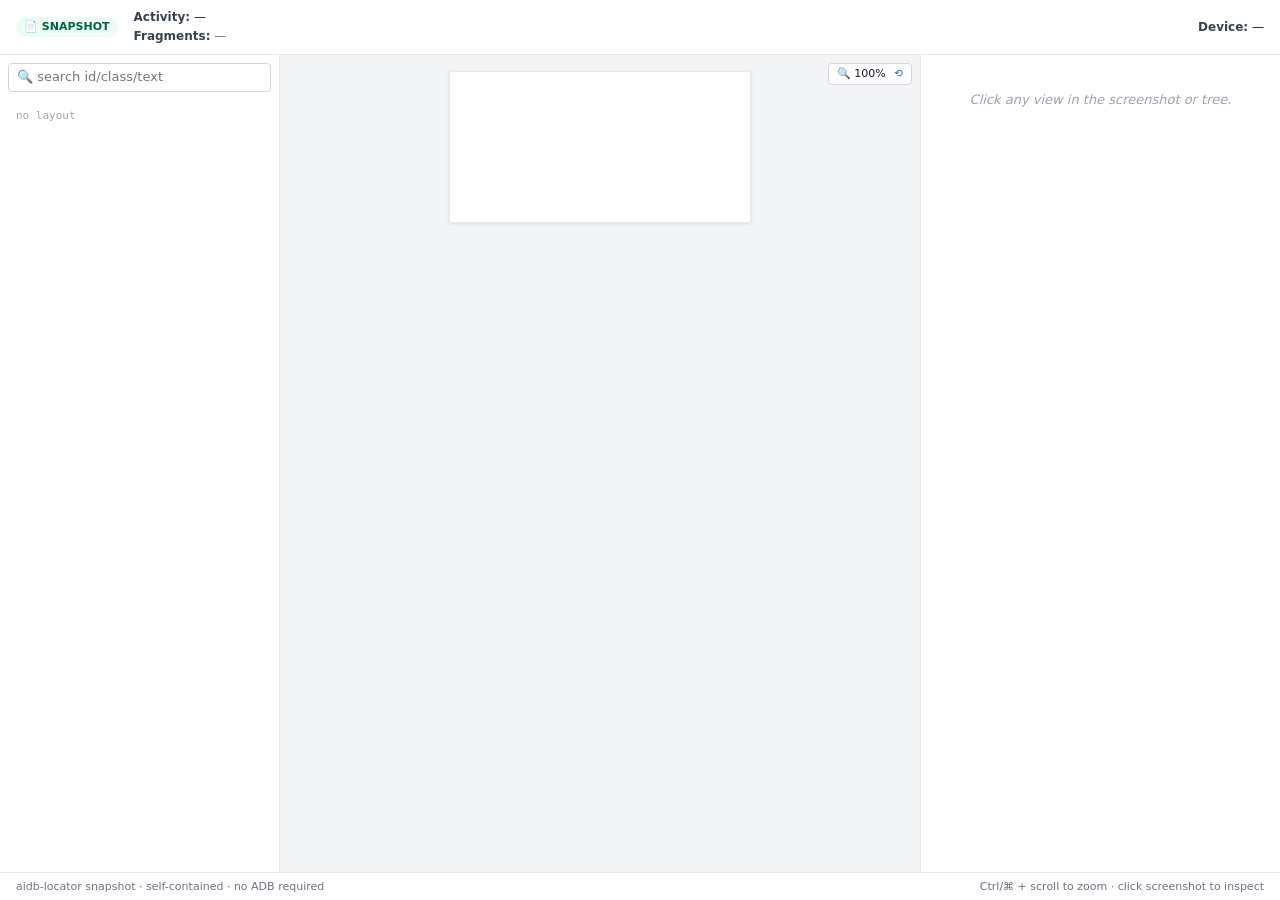
<file: src/aidb_locator/ui/static/snapshot_template.html>
<!DOCTYPE html>
<html lang="en">
<head>
  <meta charset="UTF-8" />
  <meta name="viewport" content="width=device-width, initial-scale=1.0" />
  <title>aidb-locator snapshot</title>
  <link rel="icon" href="data:image/svg+xml,%3Csvg xmlns='http://www.w3.org/2000/svg' viewBox='0 0 100 100'%3E%3Ctext y='.9em' font-size='90'%3E%F0%9F%93%84%3C/text%3E%3C/svg%3E" />
  <style>
    * { box-sizing: border-box; }
    html, body { margin: 0; padding: 0; height: 100%; }
    body {
      font: 13px/1.4 -apple-system, BlinkMacSystemFont, "Segoe UI", system-ui, sans-serif;
      color: #111827; background: #f9fafb;
    }
    .mono { font-family: "SF Mono", Menlo, Consolas, monospace; }
    button { font: inherit; cursor: pointer; }

    #app { display: flex; flex-direction: column; height: 100vh; }

    header.top {
      display: flex; align-items: center; gap: 16px;
      padding: 8px 16px; background: white; border-bottom: 1px solid #e5e7eb;
      flex-shrink: 0;
    }
    header.top .meta { font-size: 12px; flex: 1; line-height: 1.6; }
    header.top .meta b { color: #374151; }
    header.top .meta .muted { color: #6b7280; }
    header.top .badge {
      background: #ecfdf5; color: #065f46; padding: 2px 8px; border-radius: 999px;
      font-size: 11px; font-weight: 600;
    }
    header.top .pill {
      background: #fef3c7; color: #92400e; padding: 2px 8px; border-radius: 999px;
      font-size: 11px; font-weight: 600;
    }

    #changes-banner {
      flex-shrink: 0; background: #fff7ed; border-bottom: 1px solid #fdba74;
      max-height: 40vh; overflow: auto;
    }
    #changes-banner summary {
      padding: 8px 16px; cursor: pointer; font-weight: 600; color: #9a3412;
      list-style: none; user-select: none;
    }
    #changes-banner summary::before { content: "▸ "; }
    #changes-banner[open] summary::before { content: "▾ "; }
    #changes-banner .changes-toolbar {
      padding: 0 16px 8px 16px; display: flex; align-items: center; gap: 12px;
    }
    #changes-banner .changes-toolbar button {
      background: #ea580c; color: white; border: none; border-radius: 4px;
      padding: 4px 12px; font-size: 12px; font-weight: 600;
    }
    #changes-banner .changes-toolbar button:hover { background: #c2410c; }
    #changes-banner .copy-feedback {
      font-size: 11px; color: #15803d; font-weight: 600; opacity: 0;
      transition: opacity 0.2s;
    }
    #changes-banner .copy-feedback.show { opacity: 1; }
    #changes-banner table {
      width: 100%; border-collapse: collapse; font-size: 12px; margin: 0 0 8px 0;
    }
    #changes-banner th, #changes-banner td {
      text-align: left; padding: 4px 8px; border-bottom: 1px solid #fed7aa;
    }
    #changes-banner th { background: #fed7aa; color: #7c2d12; position: sticky; top: 0; }
    #changes-banner tr:hover { background: #ffedd5; cursor: pointer; }
    #changes-banner code {
      background: rgba(255,255,255,0.6); padding: 1px 4px; border-radius: 3px;
      font-size: 11px;
    }
    #changes-banner .arrow { color: #9a3412; font-weight: bold; }

    main {
      flex: 1; min-height: 0;
      display: grid; grid-template-columns: 280px 1fr 360px;
    }
    aside.tree-pane, aside.details-pane {
      background: white; overflow: auto; min-height: 0;
    }
    aside.tree-pane { border-right: 1px solid #e5e7eb; }
    aside.details-pane { border-left: 1px solid #e5e7eb; }

    .tree-search {
      width: calc(100% - 16px); margin: 8px; padding: 4px 8px;
      border: 1px solid #d1d5db; border-radius: 4px; font: inherit;
    }
    .tree {
      padding: 0 8px 16px 8px; font-family: "SF Mono", Menlo, Consolas, monospace;
      font-size: 11px;
    }
    .tree-row {
      padding: 2px 4px; border-radius: 3px; cursor: pointer;
      white-space: nowrap;
    }
    .tree-row:hover { background: #f3f4f6; }
    .tree-row.selected { background: #dbeafe; color: #1e40af; font-weight: 600; }
    .tree-row.modified::after {
      content: " ●"; color: #ea580c; font-weight: bold;
    }
    .tree-toggle {
      display: inline-block; width: 12px; cursor: pointer; user-select: none;
    }
    .tree-children { margin-left: 12px; }

    section.canvas-pane {
      background: #f3f4f6; overflow: auto; position: relative; min-height: 0;
    }
    .canvas-wrap {
      min-height: 100%;
      display: flex; align-items: flex-start; justify-content: center;
      padding: 16px;
    }
    canvas.screenshot {
      background: white;
      box-shadow: 0 1px 3px rgba(0,0,0,0.1);
      border: 1px solid #e5e7eb;
      cursor: crosshair;
      max-width: none; height: auto;
    }
    .zoom-badge {
      position: absolute; top: 8px; right: 8px;
      background: rgba(255,255,255,0.9); border: 1px solid #d1d5db;
      border-radius: 4px; padding: 2px 8px; font-size: 11px;
      display: flex; align-items: center; gap: 8px;
    }
    .zoom-badge button {
      border: none; background: transparent; color: #2563eb; padding: 0;
    }

    .details { padding: 12px; }
    .details h3 {
      font-size: 11px; font-weight: 600; color: #6b7280;
      text-transform: uppercase; letter-spacing: 0.05em;
      margin: 16px 0 8px 0; padding-bottom: 4px; border-bottom: 1px solid #e5e7eb;
    }
    .details h3:first-child { margin-top: 0; }
    .details .row {
      display: flex; gap: 8px; padding: 2px 0; align-items: baseline;
      font-size: 12px;
    }
    .details .row .k {
      width: 96px; flex-shrink: 0; color: #6b7280; font-weight: 500;
    }
    .details .row .v {
      flex: 1; word-break: break-all; font-family: "SF Mono", Menlo, Consolas, monospace;
      font-size: 11px;
    }
    .details .empty {
      color: #9ca3af; font-style: italic; padding: 24px 8px; text-align: center;
    }
    .details .copy-btn {
      background: #2563eb; color: white; padding: 4px 12px; border: none;
      border-radius: 4px; font-size: 11px; margin-top: 8px;
    }
    .details .change-row {
      background: #fff7ed; border: 1px solid #fed7aa; border-radius: 4px;
      padding: 4px 8px; margin-bottom: 4px; font-size: 11px;
    }
    .details .change-row .label { font-weight: 600; color: #9a3412; }
    .details .change-row code {
      background: white; padding: 1px 4px; border-radius: 3px;
      font-size: 10px;
    }

    footer.bot {
      flex-shrink: 0; padding: 6px 16px; background: white;
      border-top: 1px solid #e5e7eb; font-size: 11px; color: #6b7280;
      display: flex; gap: 12px; align-items: center;
    }

    @media (max-width: 900px) {
      main { grid-template-columns: 1fr; grid-template-rows: 200px 1fr 1fr; }
      aside.tree-pane, aside.details-pane { border: none; border-bottom: 1px solid #e5e7eb; }
    }
  </style>
</head>
<body>
  <div id="app">
    <header class="top">
      <span class="badge">📄 SNAPSHOT</span>
      <div class="meta">
        <div><b>Activity:</b> <span id="hdr-activity">—</span></div>
        <div class="muted"><b>Fragments:</b> <span id="hdr-fragments">—</span></div>
      </div>
      <div class="meta" style="text-align: right;">
        <div><b>Device:</b> <span id="hdr-device">—</span></div>
        <div class="muted"><span id="hdr-exported">—</span></div>
      </div>
      <span class="pill" id="hdr-changes-pill" style="display: none;">0 changes</span>
    </header>

    <details id="changes-banner">
      <summary id="changes-summary">Session Changes (0)</summary>
      <div class="changes-toolbar">
        <button id="copy-session-btn" title="把所有改动整理成一段对 AI 友好的自然语言描述（页面 + 元素位置 + 改动内容），拷贝到剪贴板">
          📋 copy 改动（AI 友好）
        </button>
        <span id="copy-session-feedback" class="copy-feedback"></span>
      </div>
      <table id="changes-table">
        <thead>
          <tr>
            <th>View</th>
            <th>Field</th>
            <th>Before</th>
            <th></th>
            <th>After</th>
          </tr>
        </thead>
        <tbody id="changes-tbody"></tbody>
      </table>
    </details>

    <main>
      <aside class="tree-pane">
        <input class="tree-search" id="search" placeholder="🔍 search id/class/text" />
        <div class="tree" id="tree"></div>
      </aside>

      <section class="canvas-pane" id="canvas-pane">
        <div class="canvas-wrap">
          <canvas class="screenshot" id="canvas"></canvas>
        </div>
        <div class="zoom-badge">
          <span>🔍 <span id="zoom-pct">100%</span></span>
          <button id="zoom-reset" title="reset 100%">⟲</button>
        </div>
      </section>

      <aside class="details-pane">
        <div class="details" id="details">
          <div class="empty">Click any view in the screenshot or tree.</div>
        </div>
      </aside>
    </main>

    <footer class="bot">
      <span>aidb-locator snapshot · self-contained · no ADB required</span>
      <span style="flex: 1;"></span>
      <span id="footer-tip">Ctrl/⌘ + scroll to zoom · click screenshot to inspect</span>
    </footer>
  </div>

  <script>
    "use strict";

    // -------- Data load --------
    const DATA = window.__AIDB_DATA__ || {};
    const layout = DATA.layout || null;
    const sessionEdits = DATA.session_edits || [];
    const editsByAddr = Object.fromEntries(sessionEdits.map(e => [e.mem_addr, e]));

    // -------- Header --------
    document.getElementById("hdr-activity").textContent =
      DATA.activity?.activity || "—";
    document.getElementById("hdr-fragments").textContent =
      DATA.activity?.fragments?.length ? DATA.activity.fragments.join(" › ") : "—";
    document.getElementById("hdr-device").textContent =
      DATA.device_serial || "—";
    document.getElementById("hdr-exported").textContent =
      DATA.exported_at ? `exported ${new Date(DATA.exported_at).toLocaleString()}` : "";

    // -------- Session changes table --------
    const totalChanges = sessionEdits.reduce((n, e) => n + e.changes.length, 0);
    const banner = document.getElementById("changes-banner");
    const summary = document.getElementById("changes-summary");
    summary.textContent = `Session Changes (${totalChanges} on ${sessionEdits.length} view${sessionEdits.length === 1 ? "" : "s"})`;
    if (totalChanges > 0) {
      banner.open = true;
      const pill = document.getElementById("hdr-changes-pill");
      pill.style.display = "inline-block";
      pill.textContent = `${totalChanges} change${totalChanges === 1 ? "" : "s"}`;
      const tbody = document.getElementById("changes-tbody");
      for (const entry of sessionEdits) {
        const viewLabel = shortClass(entry.class_name) +
          (entry.id_str ? "#" + entry.id_str : "");
        for (const c of entry.changes) {
          const tr = document.createElement("tr");
          tr.title = "click to select this view";
          tr.onclick = () => selectByAddr(entry.mem_addr);
          tr.innerHTML = `
            <td class="mono">${escapeHtml(viewLabel)}</td>
            <td>${escapeHtml(c.label)} <span class="mono" style="color:#9a3412">(${escapeHtml(c.code)})</span></td>
            <td><code>${escapeHtml(String(c.baseline))}</code></td>
            <td class="arrow">→</td>
            <td><code>${escapeHtml(String(c.applied))}</code></td>`;
          tbody.appendChild(tr);
        }
      }
    } else {
      banner.style.display = "none";
    }

    // -------- Session-wide change report (AI-friendly) --------
    // Produces a markdown blob describing every applied edit in natural
    // Chinese: where the page is, where the element sits in the layout, and
    // what changed. Pasteable straight into an AI chat for context.
    function describeLocation(entry) {
      const b = entry.bounds;
      if (!b) return "（位置未知）";
      const w = b.right - b.left;
      const h = b.bottom - b.top;
      const cx = Math.round((b.left + b.right) / 2);
      const cy = Math.round((b.top + b.bottom) / 2);
      const screenW = DATA.device_size?.width || 0;
      const screenH = DATA.device_size?.height || 0;
      const d = DATA.density || 0;

      // Rough zone label so an AI / human reader can picture the element
      // without computing percentages: "屏幕左上 / 中部 / 右下" 等。
      let vertLabel = "中部";
      if (screenH) {
        if (cy < screenH / 3) vertLabel = "顶部";
        else if (cy > screenH * 2 / 3) vertLabel = "底部";
      }
      let horizLabel = "居中";
      if (screenW) {
        if (cx < screenW / 3) horizLabel = "左侧";
        else if (cx > screenW * 2 / 3) horizLabel = "右侧";
      }

      const sizeStr = d > 0
        ? `${w}×${h} px (约 ${(w/d).toFixed(0)}×${(h/d).toFixed(0)} dp)`
        : `${w}×${h} px`;
      return `屏幕${vertLabel}${horizLabel}（中心点 ${cx},${cy}），bounds ${b.left},${b.top} → ${b.right},${b.bottom}，大小 ${sizeStr}`;
    }

    function describeHierarchy(entry) {
      const chain = findAncestors(layout, entry.mem_addr);
      if (!chain) {
        // Element no longer in the tree (e.g. recreated). Fall back to its own label.
        return shortClass(entry.class_name) + (entry.id_str ? "#" + entry.id_str : "");
      }
      return chain.map(a => shortClass(a.class_name) + (a.id_str ? "#" + a.id_str : ""))
                  .join(" › ");
    }

    function buildSessionReport() {
      const lines = [];
      lines.push("# UI 改动汇总");
      lines.push("");
      const act = DATA.activity || {};
      const pageBits = [];
      if (act.activity) pageBits.push(act.activity);
      if (act.fragments?.length) pageBits.push("Fragment: " + act.fragments.join(" > "));
      if (act.package) pageBits.push("package: " + act.package);
      lines.push("> 页面: " + (pageBits.length ? pageBits.join("，") : "未知"));
      const ds = DATA.device_size;
      if (ds) {
        const d = DATA.density || 0;
        lines.push(`> 设备: ${DATA.device_serial || "—"}（${ds.width}×${ds.height} px${d ? ` @ ${d}×` : ""}）`);
      }
      if (DATA.exported_at) {
        lines.push("> 导出时间: " + new Date(DATA.exported_at).toLocaleString());
      }
      lines.push("");
      lines.push(`本次 session 共在 **${sessionEdits.length}** 个 view 上做了 **${totalChanges}** 处改动：`);
      lines.push("");

      sessionEdits.forEach((entry, i) => {
        const label = shortClass(entry.class_name) + (entry.id_str ? "#" + entry.id_str : "");
        lines.push(`## ${i + 1}. ${label}`);
        lines.push("");
        lines.push(`- **元素**: \`${entry.class_name || ""}\`${entry.id_str ? `（id=\`${entry.id_str}\`）` : ""}`);
        lines.push(`- **层级**: ${describeHierarchy(entry)}`);
        lines.push(`- **位置**: ${describeLocation(entry)}`);
        lines.push("- **改动**:");
        for (const c of entry.changes) {
          lines.push(`  - ${c.label}（\`${c.code}\`）: \`${c.baseline}\` → \`${c.applied}\``);
        }
        lines.push("");
      });

      lines.push("---");
      lines.push("> 由 aidb-locator HTML 快照导出，可在浏览器打开同名 .html 查看完整截图与 view 树。");
      return lines.join("\n");
    }

    document.getElementById("copy-session-btn").addEventListener("click", () => {
      const text = buildSessionReport();
      const fb = document.getElementById("copy-session-feedback");
      const flash = (msg) => {
        fb.textContent = msg;
        fb.classList.add("show");
        setTimeout(() => fb.classList.remove("show"), 1800);
      };
      navigator.clipboard.writeText(text)
        .then(() => flash("✓ 已复制"))
        .catch(() => {
          // Fallback when clipboard API is blocked (file:// in some browsers)
          window.prompt("自动复制失败，请手动 Ctrl+C：", text);
        });
    });

    // -------- Tree --------
    let selected = null;     // node
    let hover = null;        // node
    let searchTerm = "";

    function shortClass(fqn) {
      if (!fqn) return "";
      const i = fqn.lastIndexOf(".");
      return i >= 0 ? fqn.slice(i + 1) : fqn;
    }
    function escapeHtml(s) {
      return String(s).replace(/[&<>"']/g, c =>
        ({ "&": "&amp;", "<": "&lt;", ">": "&gt;", '"': "&quot;", "'": "&#39;" }[c]));
    }
    function nodeMatches(n, term) {
      if (!term) return true;
      const t = term.toLowerCase();
      return [n.class_name, n.id_str, n.text].filter(Boolean)
        .some(x => String(x).toLowerCase().includes(t));
    }
    function subtreeMatches(n, term) {
      if (nodeMatches(n, term)) return true;
      return (n.children || []).some(c => subtreeMatches(c, term));
    }

    const expanded = new WeakSet();   // collapsed unless in this set
    function expandAll(n) {
      expanded.add(n);
      for (const c of n.children || []) expandAll(c);
    }
    if (layout) expandAll(layout);

    function renderTree() {
      const container = document.getElementById("tree");
      container.innerHTML = "";
      if (!layout) {
        container.innerHTML = '<div class="empty" style="padding:8px;color:#9ca3af">no layout</div>';
        return;
      }
      const term = searchTerm;
      const root = renderNode(layout, term);
      if (root) container.appendChild(root);
    }

    function renderNode(n, term) {
      if (term && !subtreeMatches(n, term)) return null;
      const wrap = document.createElement("div");
      const row = document.createElement("div");
      row.className = "tree-row";
      if (selected && selected.mem_addr === n.mem_addr) row.classList.add("selected");
      if (editsByAddr[n.mem_addr]) row.classList.add("modified");
      row.title = n.class_name || "";

      const children = n.children || [];
      const toggle = document.createElement("span");
      toggle.className = "tree-toggle";
      toggle.textContent = children.length ? (expanded.has(n) ? "▾" : "▸") : "•";
      if (children.length) {
        toggle.onclick = (e) => {
          e.stopPropagation();
          if (expanded.has(n)) expanded.delete(n); else expanded.add(n);
          renderTree();
        };
      }
      row.appendChild(toggle);
      row.append(" " + shortClass(n.class_name) + (n.id_str ? "#" + n.id_str : ""));
      row.onclick = () => { select(n); };
      wrap.appendChild(row);

      if (children.length && (expanded.has(n) || term)) {
        const kids = document.createElement("div");
        kids.className = "tree-children";
        for (const c of children) {
          const sub = renderNode(c, term);
          if (sub) kids.appendChild(sub);
        }
        wrap.appendChild(kids);
      }
      return wrap;
    }

    document.getElementById("search").addEventListener("input", (e) => {
      searchTerm = e.target.value.trim();
      renderTree();
    });

    // -------- Canvas --------
    const canvas = document.getElementById("canvas");
    const canvasPane = document.getElementById("canvas-pane");
    const ctx = canvas.getContext("2d");
    let img = null;
    let baseScale = 1;
    let zoom = 1;
    let scale = 1;

    function loadImage() {
      if (!DATA.screenshot_png_b64) return;
      const im = new Image();
      im.onload = () => {
        img = im;
        renderImage();
      };
      im.src = "data:image/png;base64," + DATA.screenshot_png_b64;
    }

    function renderImage() {
      if (!img) return;
      const containerW = canvasPane.clientWidth - 32;
      baseScale = Math.min(1, containerW / img.naturalWidth);
      scale = baseScale * zoom;
      canvas.width = Math.max(1, Math.round(img.naturalWidth * scale));
      canvas.height = Math.max(1, Math.round(img.naturalHeight * scale));
      ctx.drawImage(img, 0, 0, canvas.width, canvas.height);
      drawOverlays();
      document.getElementById("zoom-pct").textContent = Math.round(zoom * 100) + "%";
    }

    function drawOverlays() {
      if (!img) return;
      ctx.drawImage(img, 0, 0, canvas.width, canvas.height);
      // Highlight modified views faintly so reviewers can spot what changed.
      for (const e of sessionEdits) {
        if (e.bounds) drawBox(e.bounds, "rgba(234,88,12,0.6)", true, 1);
      }
      if (hover) drawBox(hover.bounds, "rgba(220,38,38,0.9)", true, 2);
      if (selected) {
        drawPaddingMargin(selected);
        drawBox(selected.bounds, "rgba(37,99,235,0.95)", false, 2);
      }
    }

    function drawBox(b, color, dashed, lw) {
      if (!b) return;
      ctx.save();
      ctx.lineWidth = lw;
      ctx.strokeStyle = color;
      ctx.setLineDash(dashed ? [6, 4] : []);
      ctx.strokeRect(b.left * scale, b.top * scale,
        (b.right - b.left) * scale, (b.bottom - b.top) * scale);
      ctx.restore();
    }

    function drawPaddingMargin(n) {
      const b = n.bounds; if (!b) return;
      const [pl, pt, pr, pb] = n.padding || [0, 0, 0, 0];
      const [ml, mt, mr, mb] = n.margin || [0, 0, 0, 0];
      const s = scale;
      if (ml || mt || mr || mb) {
        ctx.fillStyle = "rgba(234,179,8,0.30)";
        ctx.fillRect((b.left - ml) * s, (b.top - mt) * s, (b.right - b.left + ml + mr) * s, mt * s);
        ctx.fillRect((b.left - ml) * s, b.bottom * s, (b.right - b.left + ml + mr) * s, mb * s);
        ctx.fillRect((b.left - ml) * s, b.top * s, ml * s, (b.bottom - b.top) * s);
        ctx.fillRect(b.right * s, b.top * s, mr * s, (b.bottom - b.top) * s);
      }
      if (pl || pt || pr || pb) {
        ctx.fillStyle = "rgba(34,197,94,0.30)";
        ctx.fillRect(b.left * s, b.top * s, (b.right - b.left) * s, pt * s);
        ctx.fillRect(b.left * s, (b.bottom - pb) * s, (b.right - b.left) * s, pb * s);
        ctx.fillRect(b.left * s, (b.top + pt) * s, pl * s, (b.bottom - b.top - pt - pb) * s);
        ctx.fillRect((b.right - pr) * s, (b.top + pt) * s, pr * s, (b.bottom - b.top - pt - pb) * s);
      }
    }

    // Hit-testing — duplicated from findViewAt.js so the snapshot stays
    // self-contained. Same heuristic: deepest containing node, prefer the
    // one carrying the most info (id > text > clickable > bg).
    function findViewAt(node, x, y) {
      if (!node) return null;
      const out = [];
      collect(node, x, y, out, 0);
      if (!out.length) return null;
      out.sort((a, b) => {
        if (b.depth !== a.depth) return b.depth - a.depth;
        const s = score(b.node) - score(a.node);
        if (s !== 0) return s;
        return b.idx - a.idx;
      });
      return out[0].node;
    }
    function collect(n, x, y, out, depth) {
      if (n.visibility && n.visibility !== "V") return;
      const b = n.bounds;
      if (!b || x < b.left || x >= b.right || y < b.top || y >= b.bottom) return;
      out.push({ node: n, depth, idx: out.length });
      for (const c of n.children || []) collect(c, x, y, out, depth + 1);
    }
    function score(n) {
      let s = 0;
      if (n.id_str) s += 8;
      if (n.text) s += 4;
      if (n.is_clickable) s += 2;
      if (n.background_color) s += 1;
      return s;
    }

    let lastMove = 0;
    canvas.addEventListener("mousemove", (e) => {
      const now = performance.now();
      if (now - lastMove < 33) return;
      lastMove = now;
      const r = canvas.getBoundingClientRect();
      const x = (e.clientX - r.left) / scale;
      const y = (e.clientY - r.top) / scale;
      hover = findViewAt(layout, x, y);
      drawOverlays();
    });
    canvas.addEventListener("mouseleave", () => { hover = null; drawOverlays(); });
    canvas.addEventListener("click", (e) => {
      const r = canvas.getBoundingClientRect();
      const x = (e.clientX - r.left) / scale;
      const y = (e.clientY - r.top) / scale;
      const hit = findViewAt(layout, x, y);
      if (hit) select(hit);
    });

    canvasPane.addEventListener("wheel", (e) => {
      if (e.ctrlKey || e.metaKey) {
        e.preventDefault();
        const f = e.deltaY > 0 ? 0.9 : 1.111;
        zoom = Math.max(0.2, Math.min(8, zoom * f));
        renderImage();
      }
    }, { passive: false });
    document.getElementById("zoom-reset").onclick = () => { zoom = 1; renderImage(); };

    // -------- Selection + details panel --------
    function findByAddr(n, addr) {
      if (!n || !addr) return null;
      if (n.mem_addr === addr) return n;
      for (const c of n.children || []) {
        const r = findByAddr(c, addr);
        if (r) return r;
      }
      return null;
    }
    function findAncestors(root, addr, chain) {
      if (!root) return null;
      chain = chain || [];
      const here = chain.concat([root]);
      if (root.mem_addr === addr) return here;
      for (const c of root.children || []) {
        const r = findAncestors(c, addr, here);
        if (r) return r;
      }
      return null;
    }

    function select(n) {
      selected = n;
      renderTree();
      renderDetails();
      drawOverlays();
    }
    function selectByAddr(addr) {
      const n = findByAddr(layout, addr);
      if (n) {
        // Ensure ancestors are expanded so the row is visible
        const chain = findAncestors(layout, addr) || [];
        for (const a of chain) expanded.add(a);
        select(n);
      }
    }

    const FIELDS = [
      { code: "T",   label: "text",       from: n => n.text || "" },
      { code: "P",   label: "padding",    from: n => (n.padding || [0,0,0,0]).join(",") },
      { code: "M",   label: "margin",     from: n => (n.margin  || [0,0,0,0]).join(",") },
      { code: "A",   label: "alpha",      from: n => String(n.alpha ?? 1) },
      { code: "B",   label: "background", from: n => n.background_color || "" },
      { code: "TC",  label: "text color", from: n => n.text_color || "" },
      { code: "TS",  label: "text size",  from: n => String(n.text_size || 0) },
      { code: "VF",  label: "visibility", from: n => n.visibility || "V" },
    ];

    function buildElementReport(n) {
      const b = n.bounds || {};
      const w = (b.right || 0) - (b.left || 0);
      const h = (b.bottom || 0) - (b.top || 0);
      const d = DATA.density || 0;
      const sizeStr = d > 0 ? `${w}×${h} px (${(w/d).toFixed(4)}×${(h/d).toFixed(4)} dp)` : `${w}×${h} px`;
      const ancestors = findAncestors(layout, n.mem_addr) || [n];
      const chain = ancestors.slice(0, -1);
      const lines = [
        "# UI Element",
        "",
        `class: ${n.class_name}`,
        n.id_str ? `id: ${n.id_str}` : null,
        `bounds: ${b.left},${b.top} → ${b.right},${b.bottom}`,
        `size: ${sizeStr}`,
        n.text ? `text: ${JSON.stringify(n.text)}` : null,
        `mem_addr: ${n.mem_addr || ""}`,
        `visibility: ${n.visibility || "V"}`,
        `alpha: ${n.alpha ?? 1}`,
        `background_color: ${n.background_color || "null"}`,
        `text_color: ${n.text_color || "null"}`,
        `text_size: ${n.text_size || 0}`,
        `padding [l,t,r,b]: ${(n.padding || [0,0,0,0]).join(",")}`,
        `margin  [l,t,r,b]: ${(n.margin  || [0,0,0,0]).join(",")}`,
        "",
        "## Hierarchy (root → selected)",
      ];
      chain.forEach((a, i) => {
        lines.push(`${"  ".repeat(i)}${a.class_name}${a.id_str ? "#" + a.id_str : ""}`);
      });
      lines.push(`${"  ".repeat(chain.length)}${n.class_name}${n.id_str ? "#" + n.id_str : ""}  ← selected`);
      const act = DATA.activity;
      if (act && (act.activity || act.fragments?.length)) {
        lines.push("", "## Activity");
        if (act.activity) lines.push(`activity: ${act.activity}`);
        if (act.package)  lines.push(`package: ${act.package}`);
        if (act.fragments?.length) lines.push(`fragments: ${act.fragments.join(" > ")}`);
      }
      return lines.filter(l => l !== null).join("\n");
    }

    function renderDetails() {
      const root = document.getElementById("details");
      if (!selected) {
        root.innerHTML = '<div class="empty">Click any view in the screenshot or tree.</div>';
        return;
      }
      const n = selected;
      const b = n.bounds || {};
      const w = (b.right || 0) - (b.left || 0);
      const h = (b.bottom || 0) - (b.top || 0);
      const d = DATA.density || 0;
      const sizeStr = d > 0 ? `${w}×${h} px (${(w/d).toFixed(4)} × ${(h/d).toFixed(4)} dp)` : `${w}×${h}`;

      let html = '<h3>Identity</h3>';
      const rows = [
        ["class", n.class_name],
        n.id_str ? ["id", n.id_str] : null,
        ["bounds", `${b.left},${b.top} → ${b.right},${b.bottom}`],
        ["size", sizeStr],
        n.text ? ["text", n.text] : null,
        ["mem_addr", n.mem_addr || ""],
      ].filter(Boolean);
      for (const [k, v] of rows) {
        html += `<div class="row"><div class="k">${escapeHtml(k)}</div><div class="v">${escapeHtml(String(v))}</div></div>`;
      }

      html += '<h3>Properties</h3>';
      for (const f of FIELDS) {
        html += `<div class="row"><div class="k">${escapeHtml(f.label)}</div><div class="v">${escapeHtml(f.from(n))}</div></div>`;
      }

      const entry = editsByAddr[n.mem_addr];
      if (entry && entry.changes.length) {
        html += '<h3>Applied Changes</h3>';
        for (const c of entry.changes) {
          html += `<div class="change-row">
            <div class="label">${escapeHtml(c.label)} (${escapeHtml(c.code)})</div>
            <div><code>${escapeHtml(String(c.baseline))}</code> → <code>${escapeHtml(String(c.applied))}</code></div>
          </div>`;
        }
      }

      html += `<button class="copy-btn" id="copy-btn">📋 Copy element</button>`;
      root.innerHTML = html;
      document.getElementById("copy-btn").onclick = () => {
        const text = buildElementReport(n);
        navigator.clipboard.writeText(text).catch(() => {
          // Fallback: open prompt so user can copy manually
          window.prompt("Copy:", text);
        });
      };
    }

    // -------- Initial render --------
    renderTree();
    loadImage();
    window.addEventListener("resize", renderImage);
  </script>
</body>
</html>
</file>
